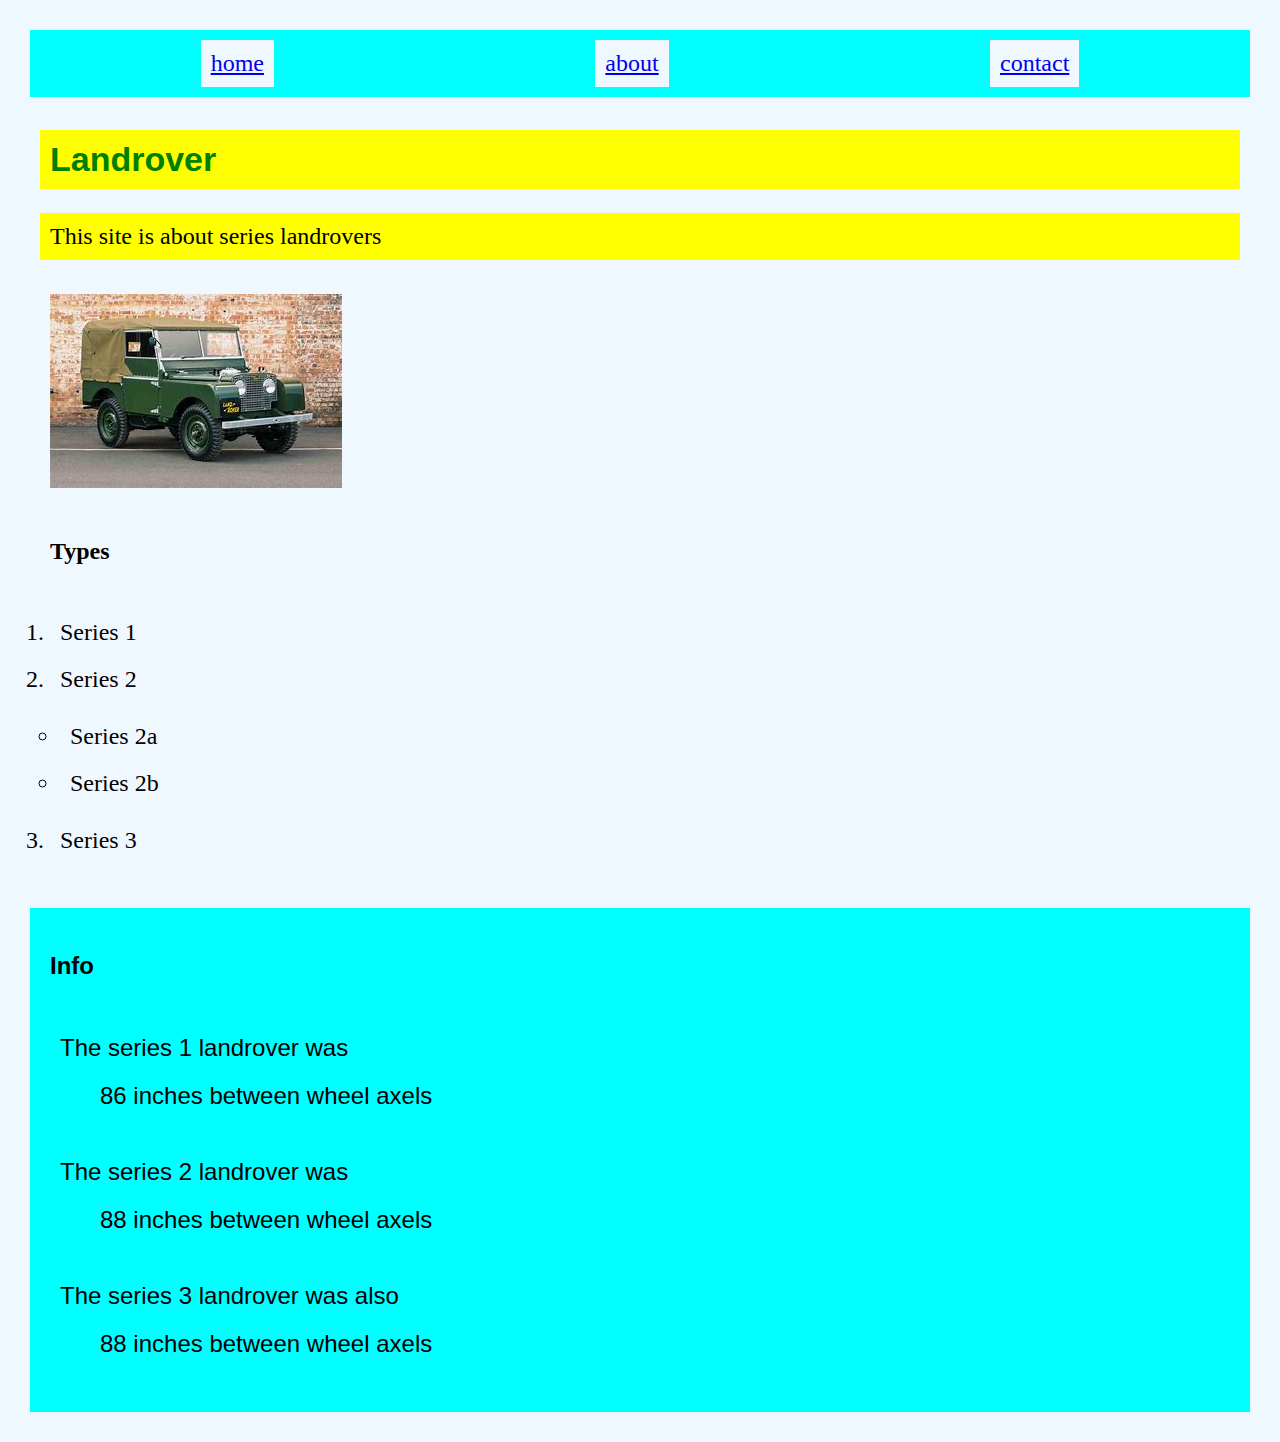
<file: index.html>
<!DOCTYPE html>
<html lang="en">
<head>
    <meta charset="UTF-8">
    <link rel="stylesheet" href="main.css">
    <title>My Website</title>
</head>
<body>
    <div id="nav">
        <a href="index.html">home</a>
        <a href="about.html">about</a>
        <a href="contact.html">contact</a>
    </div>
    <div>
    <h1 class="para">Landrover</h1>
    <p class="para">This site is about series landrovers</p>
    
    <img src="series1.jpg" alt="image 1">
    <h3>Types</h3>
    <ol>
        <li>Series 1</li>
        <li>Series 2</li>
        <ul>
            <li>Series 2a</li>
            <li>Series 2b</li>
        </ul>
        <li>Series 3</li>
    </ol>
    </div>
    <div class="para2">
        <h3 class="para2">Info</h3>
    <dl class="para2">
        <dt class="para2">The series 1 landrover was</dt>
        <dd class="para2">86 inches between wheel axels</dd>
        <br>
        <dt class="para2">The series 2 landrover was</dt>
        <dd class="para2">88 inches between wheel axels</dd>
        <br>
        <dt class="para2">The series 3 landrover was also</dt>
        <dd class="para2">88 inches between wheel axels</dd>
    </dl>
    </div>
</body>
</html>
</file>
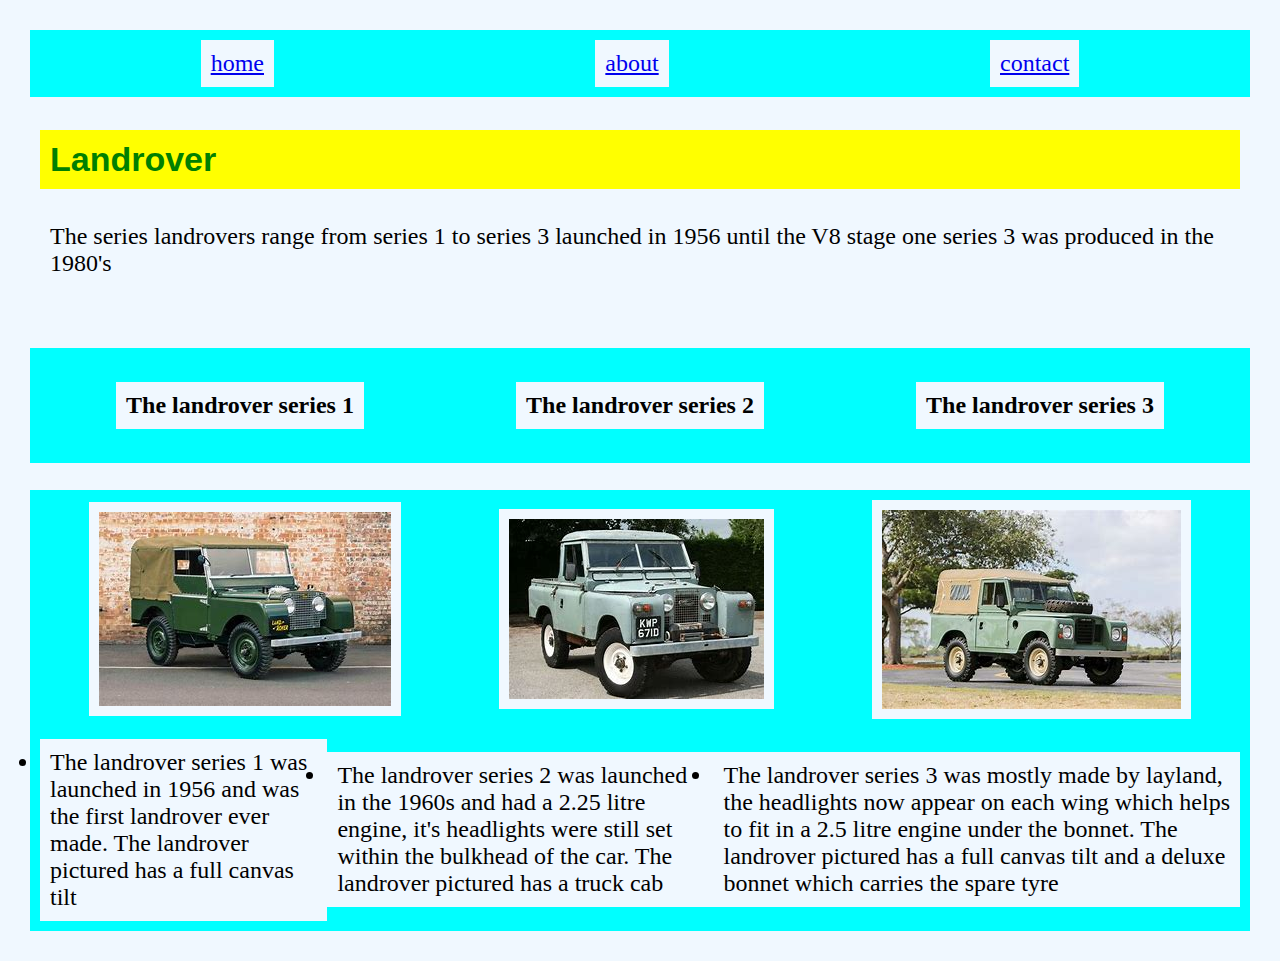
<file: about.html>
<!DOCTYPE html>
<html lang="en">
<head>
    <meta charset="UTF-8">
    <link rel="stylesheet" href="main.css">
    <title>My Website</title>
</head>
<body>
    <div id="nav">
        <a href="index.html">home</a>
        <a href="about.html">about</a>
        <a href="contact.html">contact</a>
    </div>
    <div>
    <h1 class="para">Landrover</h1>
    <p>The series landrovers range from series 1 to series 3 launched in 1956 until the V8 stage one series 3 was produced in the 1980's</p>
    <br>
</div>

<div id="main">
    <h3>The landrover series 1</h3>
    <h3>The landrover series 2</h3>
    <h3>The landrover series 3</h3>
</div>
<br>

<div id="main">
    <img src="series1.jpg" alt="image series 1">
    
    <img src="series2.jpg" alt="image series 2">
    
    <img src="series3.jpg" alt="image series 3">
</div>
<div id="main">
    <li>The landrover series 1 was launched in 1956 and was the first landrover ever made. The landrover pictured has a full canvas tilt</li>
    <li>The landrover series 2 was launched in the 1960s and had a 2.25 litre engine, it's headlights were still set within the bulkhead of the car. The landrover pictured has a truck cab</li>
    <li>The landrover series 3 was mostly made by layland, the headlights now appear on each wing which helps to fit in a 2.5 litre engine under the bonnet. The landrover pictured has a full canvas tilt and a deluxe bonnet which carries the spare tyre</li>
</div>

<!-- <div id="specialblue">
    <ol>
        <h3>The landrover series 1</h3>
        <li>The landrover series 1 was launched in 1956 and was the first landrover ever made. The landrover pictured has a full canvas tilt</li>
        <h3>The landrover series 2</h3>
        <li>The landrover series 2 was launched in the 1960s and had a 2.25 litre engine, it's headlights were still set within the bulkhead of the car. The landrover pictured has a truck cab</li>
        <h3>The landrover series 3</h3>
        <li>The landrover series 3 was mostly made by layland, the headlights now appear on each wing which helps to fit in a 2.5 litre engine under the bonnet. The landrover pictured has a full canvas tilt and a deluxe bonnet which carries the spare tyre</li>
    </ol>
</div> -->
</body>
</html>
</file>
<file: main.css>
/* this is a comment */
#nav{
    display: flex;
    flex-direction: row;
    justify-content: center;
    justify-content: space-around;
    align-items: center;
    background-color: aqua;
    text-decoration: none;
    /* height: 100px; */
}

#main{
    display: flex;
    flex-direction: row;
    justify-content: center;
    justify-content: space-around;
    align-items: center;
    background-color: aqua;
    text-decoration: none;
}

h1{
    color: green;
    font-size: 34px;
    font-family:'Franklin Gothic Medium', 'Arial Narrow', Arial, sans-serif
}

* {
    background-color: aliceblue;
    font-size: 24px;
}

.para {
    background-color: yellow;
}

.para2 {
    background-color: aqua;
    font-family: Arial, Helvetica, sans-serif;
    font-size: 24px;
}

#specialblue {
    color: blue;
    font-size: 24px;
}

body {
    margin: 10px;
}

*{
    box-sizing: border-box;
    padding: 10px;
}

#img{
    width: 150%;
    height: 150%;
}
</file>
